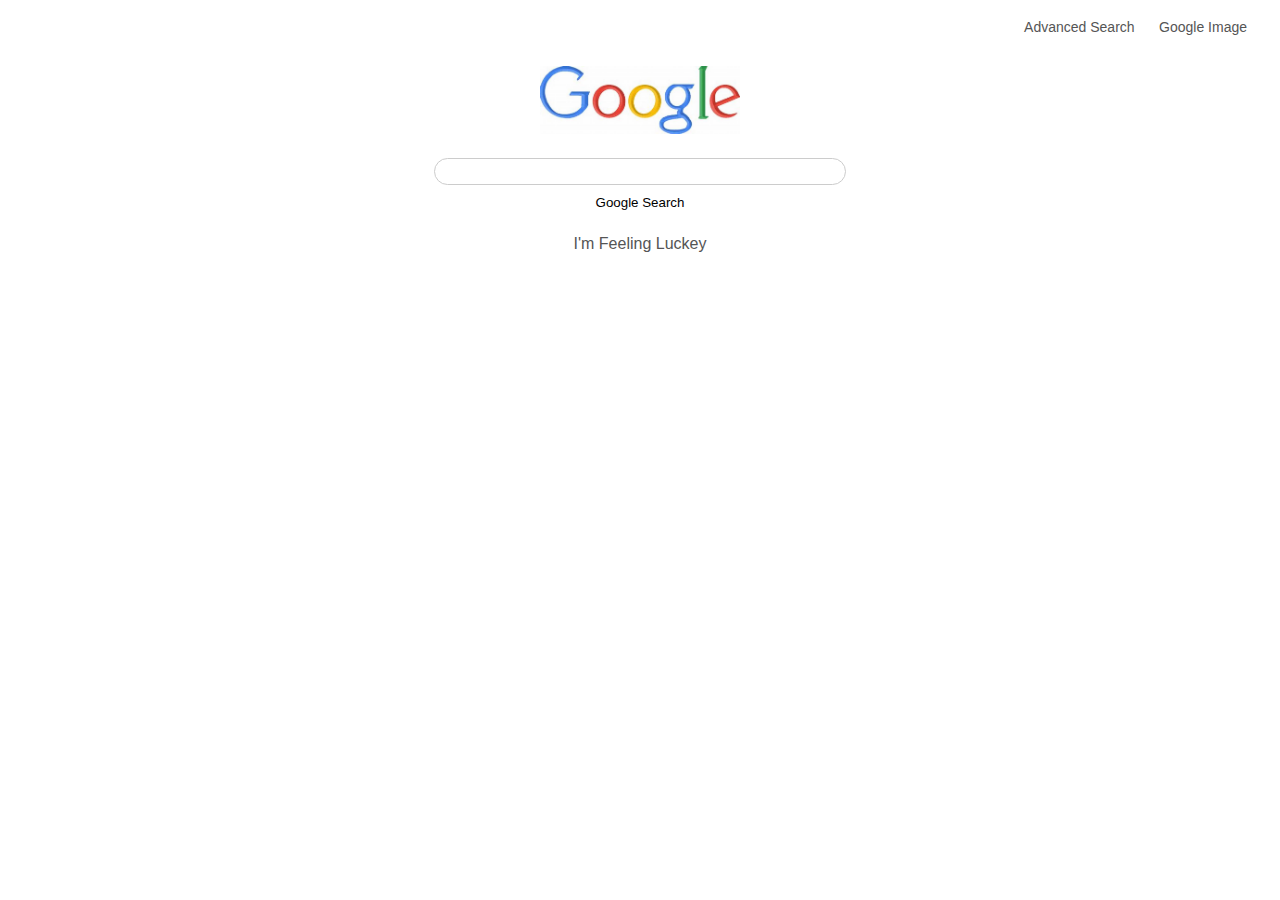
<file: index.html>
<!DOCTYPE html>
<html lang="en">
    <head>
        <title>Search</title>
        <link rel="stylesheet" href="style.css">
    </head>
    <body>
        <header>
            <nav>
                <ul>
                    <li>
                        <a href="advanced.html">Advanced Search</a>
                    </li>
                    <li><a href="image.html">Google Image</a></li>
                </ul>
            </nav>
        </header>
        <main>
            <img src="img/google.jpeg" alt="Google Logo" class="google-logo">
            <form action="https://google.com/search">
                <div class="search-bar">
                    <input type="text" name="q">
                    <input type="submit" value="Google Search">
                </div>
                <div class="luckey-button">
                    <a href="https://www.google.com/search?btnI=1">I'm Feeling Luckey</a>
                </div>
            </form>
        </main>
    </body>
</html>
</file>
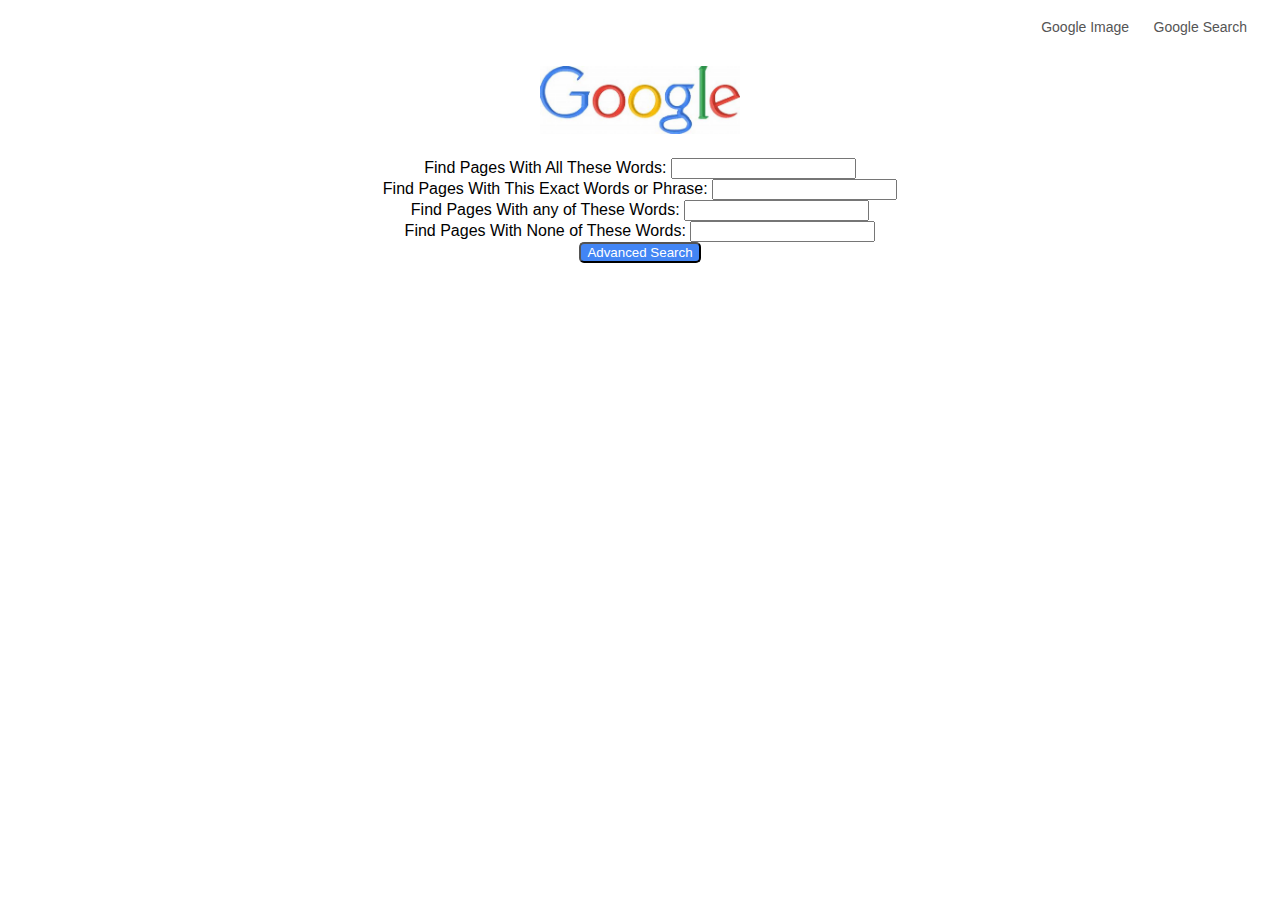
<file: advanced.html>
<!DOCTYPE html>
<html lang="en">
    <head>
        <title>Search</title>
        <link rel="stylesheet" href="style.css">
    </head>
    <body>
        <header>
            <nav>
                <ul>
                    <li><a href="image.html">Google Image</a></li>
                    <li><a href="index.html">Google Search</a></li>
                </ul>
            </nav>
        </header>
        <main>
            <img src="img/google.jpeg" alt="Google Logo" class="google-logo">
            <form action="https://google.com/search" method="GET">
                <div class="advanced-search">
                    <div class="search-field">
                        <label for="all-words">Find Pages With All These Words: </label>
                        <input type="text" name="as_q" id="all-words" class="text-input">
                    </div>
                    <div class="search-field">
                        <label for="exact-phrase">Find Pages With This Exact Words or Phrase: </label>
                        <input type="text" name="as_eqp" id="exact-phrase" class="text-input">
                    </div>
                    <div class="search-field">
                        <label for="any-words">Find Pages With any of These Words: </label>
                        <input type="text" name="as_oq" id="any-words" class="text-input">
                    </div>
                    <div class="search-field">
                        <label for="none-words">Find Pages With None of These Words: </label>
                        <input type="text" name="as_eq" id="none-words" class="text-input">
                    </div>
                    <div class="search-button">
                        <input type="submit" value="Advanced Search" class="blue-button">
                    </div>
                </div>
            </form>
        </main>
    </body>
</html>
</file>
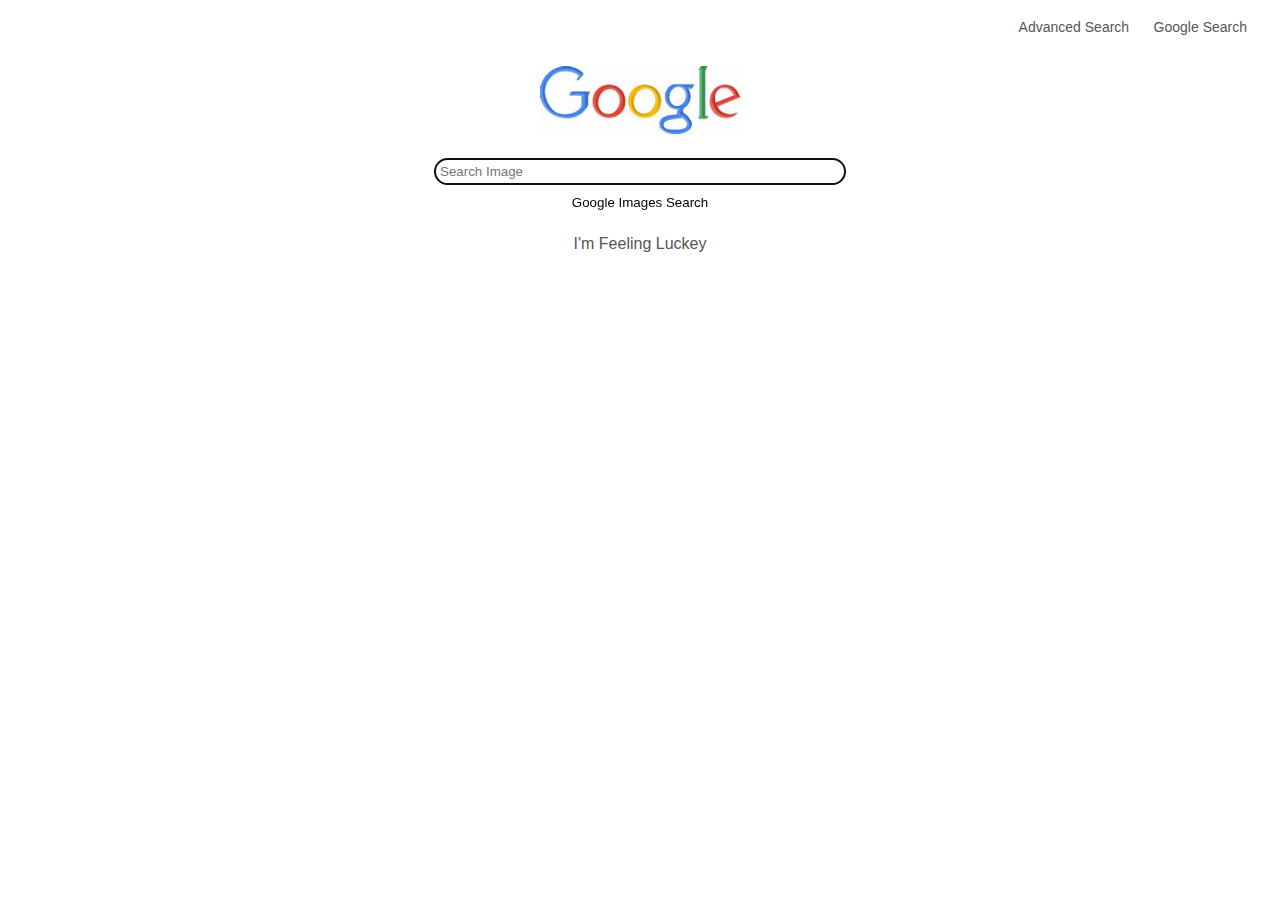
<file: image.html>
<!DOCTYPE html>
<html lang="en">
    <head>
        <title>Search</title>
        <link rel="stylesheet" href="style.css">
    </head>
    <body>
        <header>
            <nav>
                <ul>
                    <li>
                        <a href="advanced.html">Advanced Search</a>
                    </li>
                    <li><a href="index.html">Google Search</a></li>
                </ul>
            </nav>
        </header>
        <main>
            <img src="img/google.jpeg" alt="Google Logo" class="google-logo">
            <form action="https://google.com/search" method="GET">
                <div class="search-bar">
                    <input type="text" name="tbm" value="isch" hidden>
                    <input type="text" name="q" placeholder="Search Image" autofocus>
                    <input type="submit" value="Google Images Search">
                </div>
                <div class="luckey-button">
                    <a href="https://www.google.com/search?btnI=1">I'm Feeling Luckey</a>
                </div>
            </form>
        </main>
    </body>
</html>
</file>
<file: style.css>
body {
    font-family: Arial;
}
header{
    padding: 10px;
}
nav ul{
    list-style-type: none;
    margin: 0;
    padding: 0;
    text-align: right;
}
nav ul li {
    display: inline;
    margin-right: 10px;
}
nav ul li a{
    text-decoration: none;
    color: #555;
    padding: 5px;
    font-size: 14px;
} 
nav ul li a:hover {
    text-decoration: underline;
}
main{
    margin: 20px;
    text-align: center;
}
.google-logo{
    width: 200px;
    margin-bottom: 20px;
}
.search-bar {
    text-align: center;
    margin-bottom: 20px;
}
.search-bar input[type="text"]{
    width: 400px;
    padding: 5px;
    border-radius: 20px;
    border: 1px solid #ccc;
}
.search-bar input[type="submit"]{
    margin-top: 5px;
    display: block;
    margin-left: auto;
    margin-right: auto;
    padding: 5px 20px;
    border-radius: 20px;
    border: none;
    background-color: white;
    cursor: pointer;
}
.luckey-button a {
    color: #555;
    text-decoration: none;
}
.luckey-button a:hover {
    text-decoration: underline;
}
.blue-button {
    background-color: #4285F4 !important;
    color: white !important;
}
.blue-button {
    background-color: #4285F4 !important;
    color: white !important;
    border-radius: 5px;
}
</file>
